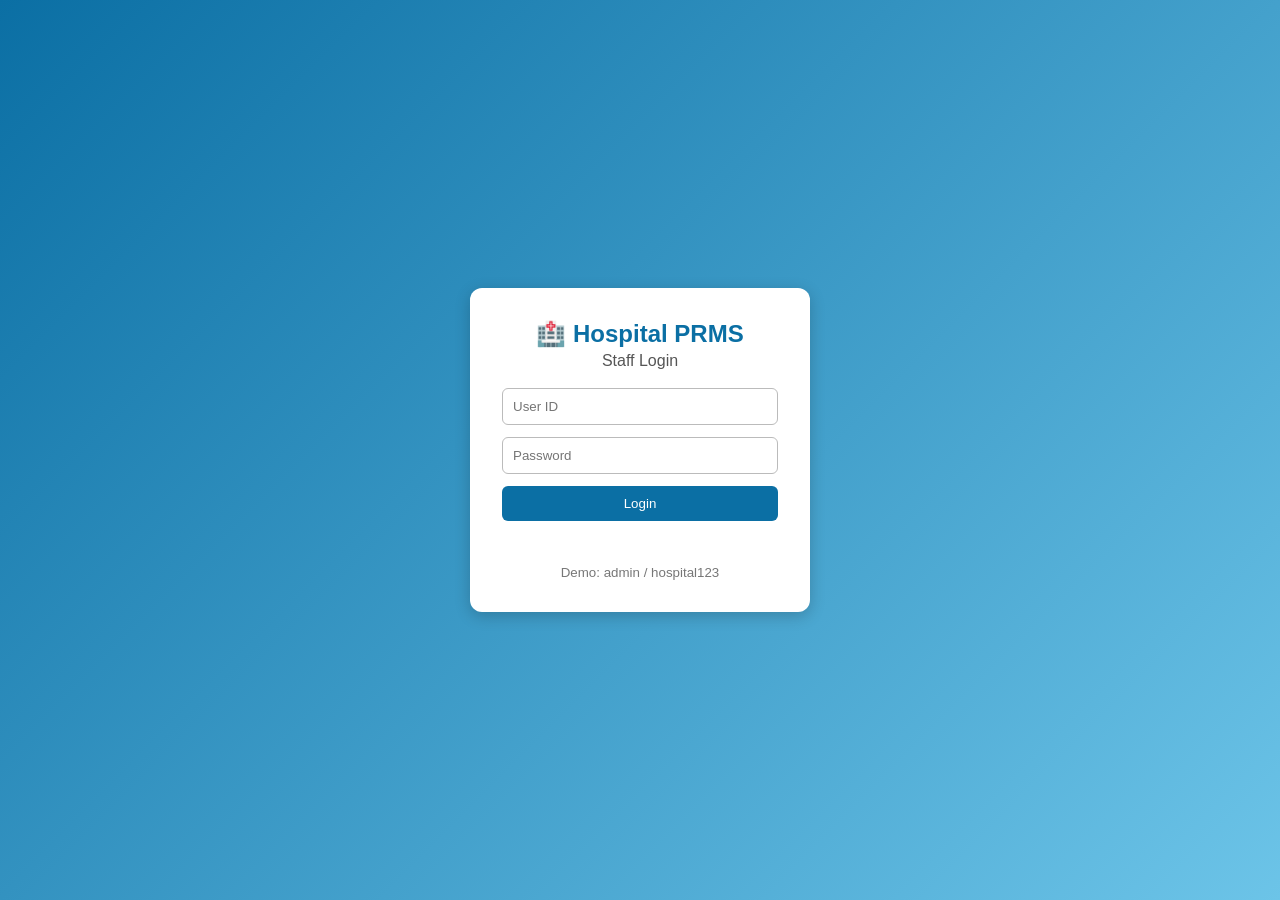
<file: index.html>
<!DOCTYPE html>
<html lang="en">
<head>
    <script>
  if (sessionStorage.getItem("loggedIn") !== "true") {
    window.location.href = "login.html";
  }
</script>
  <meta charset="UTF-8">
  <meta name="viewport" content="width=device-width, initial-scale=1.0">
  <title>Hospital Patient Record Management System</title>
  <link rel="stylesheet" href="style.css">
</head>
<body>
  <header>
  <h1>🏥 Hospital Patient Record Management System</h1>
  <p>C Programming Capstone – Web Prototype</p>
</header>

  <main>
    <section class="card">
      <h2>Add Patient</h2>
      <form id="patientForm">
        <input type="number" id="pid" placeholder="Patient ID" required>
        <input type="text" id="name" placeholder="Full Name" required>
        <input type="number" id="age" placeholder="Age" required>
        <select id="gender" required>
          <option value="">Gender</option>
          <option>Male</option>
          <option>Female</option>
          <option>Other</option>
        </select>
        <input type="text" id="disease" placeholder="Disease / Diagnosis" required>
        <button type="submit">Add Patient</button>
      </form>
    </section>

    <section class="card">
      <h2>Patient Records</h2>
      <div class="toolbar">
  <input type="text" id="search" placeholder="🔍 Search by ID or name...">
  <button id="saveSheetBtn" class="sheet-btn">⬇ Download to Google Sheets</button>
  <button id="loadSheetBtn" class="sheet-btn secondary">⬆ Retrieve from Google Sheets</button>
</div>
<p id="sheetStatus" class="status"></p>
      <table>
        <thead>
          <tr><th>ID</th><th>Name</th><th>Age</th><th>Gender</th><th>Disease</th><th>Action</th></tr>
        </thead>
        <tbody id="tableBody"></tbody>
      </table>
    </section>
  </main>

  <footer>
    <p>Backend logic written in C (see <code>c-backend/main.c</code>) • Prototype by [Your Name]</p>
  </footer>

  <script src="script.js"></script>
</body>
</html>
<script src="common.js"></script>
<script src="script.js"></script>
</file>
<file: style.css>
* { box-sizing: border-box; margin: 0; padding: 0; font-family: Arial, sans-serif; }

body { background: #eef3f8; color: #222; }

header {
  background: #0b6fa4;
  color: white;
  text-align: center;
  padding: 24px 12px;
}

main { max-width: 900px; margin: 24px auto; padding: 0 12px; }

.card {
  background: white;
  padding: 20px;
  border-radius: 10px;
  margin-bottom: 20px;
  box-shadow: 0 2px 8px rgba(0,0,0,0.1);
}

.card h2 { margin-bottom: 14px; color: #0b6fa4; }

form { display: grid; grid-template-columns: repeat(auto-fit, minmax(160px, 1fr)); gap: 10px; }

input, select {
  padding: 10px;
  border: 1px solid #bbb;
  border-radius: 6px;
  width: 100%;
}

button {
  background: #0b6fa4;
  color: white;
  border: none;
  padding: 10px;
  border-radius: 6px;
  cursor: pointer;
}
button:hover { background: #084f75; }

#search { margin-bottom: 12px; }

table { width: 100%; border-collapse: collapse; }
th, td { padding: 10px; text-align: left; border-bottom: 1px solid #ddd; }
th { background: #f0f6fb; }

.delete-btn { background: #d33; padding: 6px 10px; }
.delete-btn:hover { background: #a22; }

footer { text-align: center; padding: 20px; color: #555; font-size: 14px; }
/* ---------- Login page ---------- */
.login-body {
  display: flex;
  justify-content: center;
  align-items: center;
  min-height: 100vh;
  background: linear-gradient(135deg, #0b6fa4, #6cc4e8);
}

.login-box {
  background: white;
  padding: 32px;
  border-radius: 12px;
  width: 100%;
  max-width: 340px;
  text-align: center;
  box-shadow: 0 4px 16px rgba(0,0,0,0.2);
}

.login-box h1 { color: #0b6fa4; font-size: 24px; margin-bottom: 4px; }
.login-box > p { color: #555; margin-bottom: 18px; }
.login-box form { display: flex; flex-direction: column; gap: 12px; }
.login-box small { display: block; margin-top: 14px; color: #777; }

.error { color: #d33; font-size: 14px; min-height: 18px; }

/* Logout button in header */
header { position: relative; }
#logoutBtn {
  position: absolute;
  top: 16px;
  right: 16px;
  background: white;
  color: #0b6fa4;
  padding: 8px 14px;
}
#logoutBtn:hover { background: #dbeefa; }
/* ---------- Toolbar & Google Sheets buttons ---------- */
.toolbar {
  display: flex;
  flex-wrap: wrap;
  gap: 10px;
  margin-bottom: 8px;
}
.toolbar #search { flex: 1 1 220px; margin-bottom: 0; }

.sheet-btn { background: #0a7a3d; padding: 10px 14px; }
.sheet-btn:hover { background: #075c2d; }
.sheet-btn.secondary { background: #6b4fbb; }
.sheet-btn.secondary:hover { background: #523c91; }

.status { min-height: 20px; margin-bottom: 10px; font-size: 14px; }

/* ---------- Navigation bar ---------- */
.topnav {
  background: #084f75;
  color: white;
  display: flex;
  align-items: center;
  flex-wrap: wrap;
  gap: 8px;
  padding: 10px 16px;
  position: sticky;
  top: 0;
  z-index: 10;
}
.topnav .brand { font-weight: bold; margin-right: 12px; }
.topnav .links { display: flex; flex-wrap: wrap; gap: 4px; flex: 1; }
.topnav a {
  color: #cfe8f6;
  text-decoration: none;
  padding: 8px 12px;
  border-radius: 6px;
}
.topnav a:hover { background: #0b6fa4; color: white; }
.topnav a.active { background: white; color: #084f75; font-weight: bold; }
.topnav .userbox { display: flex; align-items: center; gap: 10px; font-size: 14px; }
.topnav #navLogout { background: white; color: #084f75; padding: 6px 12px; }
.topnav #navLogout:hover { background: #dbeefa; }

/* ---------- Dashboard ---------- */
.stats {
  display: grid;
  grid-template-columns: repeat(auto-fit, minmax(150px, 1fr));
  gap: 14px;
  margin-bottom: 20px;
}
.stat-card {
  background: white;
  padding: 18px;
  border-radius: 10px;
  text-align: center;
  box-shadow: 0 2px 8px rgba(0,0,0,0.1);
  border-top: 4px solid #0b6fa4;
}
.stat-card h3 { font-size: 14px; color: #555; margin-bottom: 8px; }
.stat-card p { font-size: 28px; font-weight: bold; color: #0b6fa4; }

.bar-row { display: flex; align-items: center; gap: 10px; margin-bottom: 10px; }
.bar-label { width: 130px; font-size: 14px; }
.bar-track { flex: 1; background: #e3edf4; border-radius: 6px; height: 18px; overflow: hidden; }
.bar-fill { background: #0b6fa4; height: 100%; border-radius: 6px; }
.bar-count { width: 24px; text-align: right; font-size: 14px; }
/* ---------- Shared small bits ---------- */
.field { display: flex; flex-direction: column; gap: 4px; }
.field label { font-size: 13px; color: #555; }
.notice { background: #fff4d6; padding: 10px; border-radius: 6px; margin-bottom: 12px; }
.table-wrap { overflow-x: auto; }

.small-btn { padding: 7px 12px; font-size: 14px; }
.small-btn.grey { background: #6c7a89; }
.small-btn.grey:hover { background: #4f5b67; }
.small-btn.danger { background: #d33; }
.small-btn.danger:hover { background: #a22; }

/* ---------- Doctors ---------- */
.doc-grid {
  display: grid;
  grid-template-columns: repeat(auto-fit, minmax(220px, 1fr));
  gap: 16px;
}
.doc-card {
  background: white;
  padding: 18px;
  border-radius: 10px;
  text-align: center;
  box-shadow: 0 2px 8px rgba(0,0,0,0.1);
}
.doc-avatar { font-size: 42px; }
.doc-card h3 { margin: 6px 0 2px; }
.doc-card .dept { color: #0b6fa4; font-weight: bold; margin-bottom: 6px; }
.badge { display: inline-block; padding: 4px 10px; border-radius: 12px; font-size: 12px; margin: 8px 0; color: white; }
.badge.ok { background: #0a7a3d; }
.badge.off { background: #999; }
.doc-actions { display: flex; flex-direction: column; gap: 8px; }
.btn-link {
  background: #0b6fa4;
  color: white;
  text-decoration: none;
  padding: 8px;
  border-radius: 6px;
  font-size: 14px;
}
.btn-link:hover { background: #084f75; }
.btn-link.disabled { background: #bbb; pointer-events: none; }

/* ---------- Beds ---------- */
.legend { display: flex; align-items: center; gap: 8px; }
.dot { width: 14px; height: 14px; border-radius: 50%; display: inline-block; margin-left: 10px; }
.free-dot { background: #2e9e5b; }
.occ-dot { background: #d9534f; }

.card h2 small { font-size: 13px; color: #666; font-weight: normal; margin-left: 8px; }
.bed-grid { display: grid; grid-template-columns: repeat(auto-fill, minmax(110px, 1fr)); gap: 10px; }
.bed {
  display: flex;
  flex-direction: column;
  gap: 4px;
  padding: 12px 6px;
  border-radius: 8px;
  color: white;
  font-size: 13px;
}
.bed.free { background: #2e9e5b; }
.bed.free:hover { background: #237a46; }
.bed.occupied { background: #d9534f; }
.bed.occupied:hover { background: #b03f3b; }
.bed-id { font-weight: bold; }

.modal {
  position: fixed;
  inset: 0;
  background: rgba(0,0,0,0.5);
  display: flex;
  align-items: center;
  justify-content: center;
  z-index: 50;
}
.modal.hidden { display: none; }
.modal-box { background: white; padding: 20px; border-radius: 10px; width: 90%; max-width: 360px; }
.modal-box h3 { margin-bottom: 10px; color: #0b6fa4; }
.modal-box label { display: block; margin-bottom: 4px; font-size: 14px; }
/* ---------- Part 4: Profile, Billing, Print ---------- */
textarea {
  width: 100%;
  padding: 10px;
  border: 1px solid #bbb;
  border-radius: 6px;
  font-family: inherit;
}
.info-table { width: 100%; margin-bottom: 14px; }
.info-table th { width: 160px; background: #f0f6fb; }
.btn-link.inline-btn { display: inline-block; width: auto; margin-right: 8px; margin-top: 6px; }
.note { background: #f7fafc; border-left: 4px solid #0b6fa4; padding: 10px; border-radius: 6px; margin-bottom: 10px; }
.note p { margin-top: 4px; }
.invoice-head { display: flex; justify-content: space-between; gap: 20px; flex-wrap: wrap; margin-bottom: 16px; }
.totals { text-align: right; margin-top: 14px; }
.totals p { margin-bottom: 4px; }
#printBtn { margin-top: 16px; }

@media print {
  .topnav, header, footer, .no-print { display: none !important; }
  body { background: white; }
  .card { box-shadow: none; }
}
</file>
